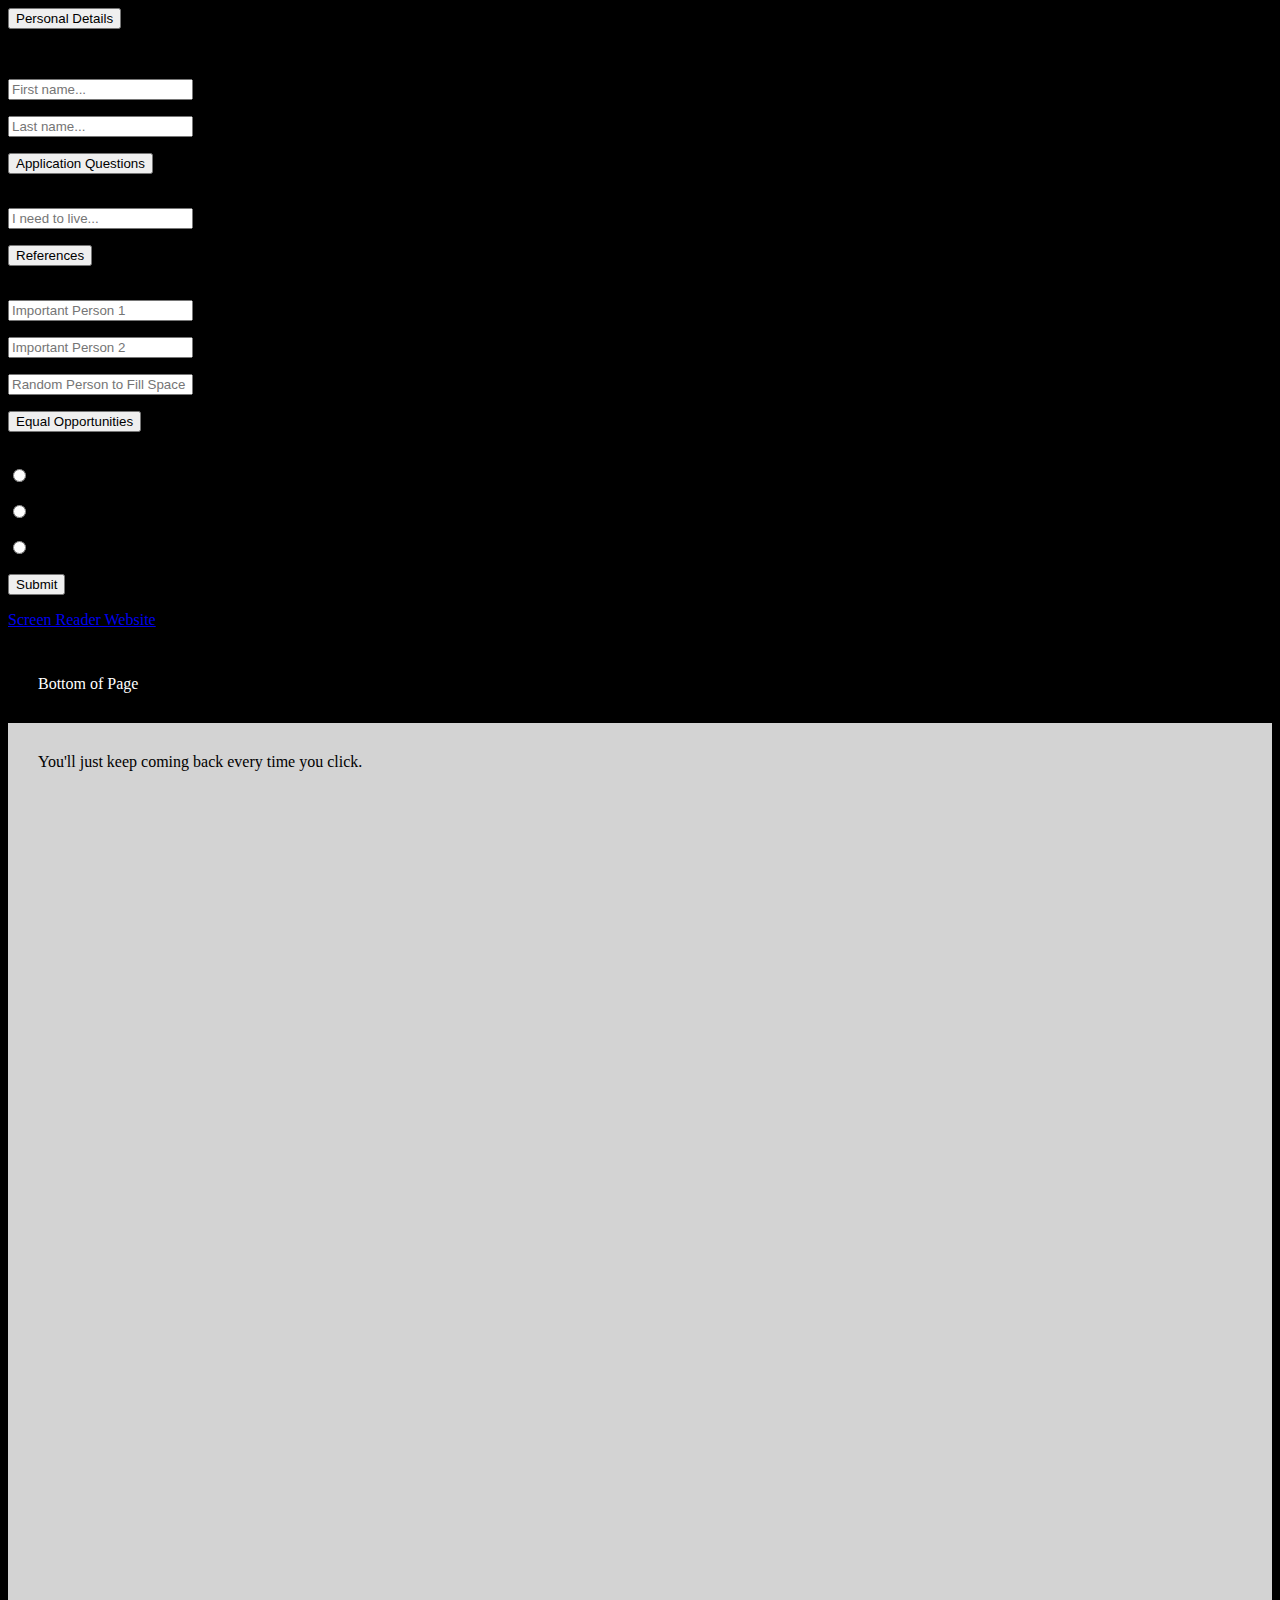
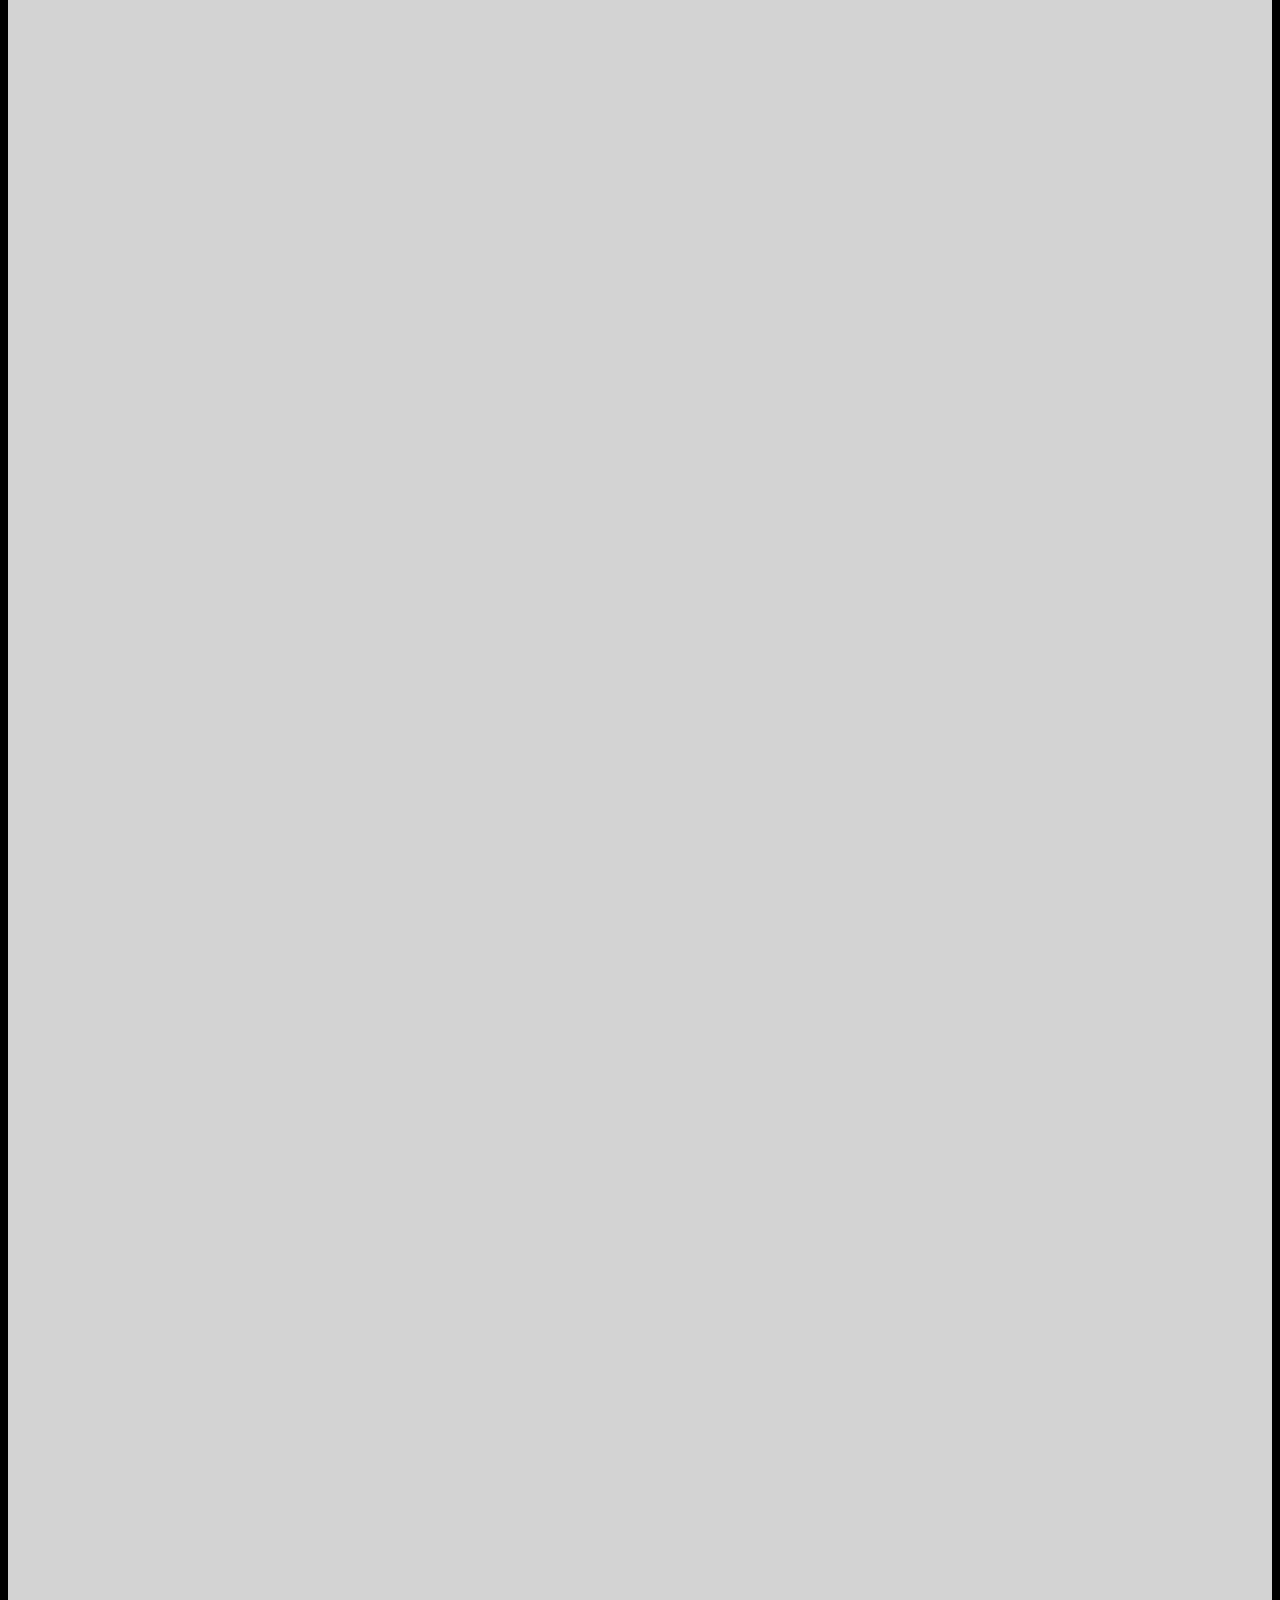
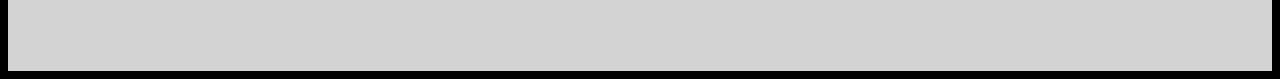
<file: index.html>
<!DOCTYPE html>
<html lang="en" dir="ltr">

<head>
  <meta name="viewport" content="width=device-width, initial-scale=1">
  <link rel="stylesheet" href="https://cdnjs.cloudflare.com/ajax/libs/font-awesome/4.7.0/css/font-awesome.min.css">
  <link rel="stylesheet" href="./style.css">
  <meta charset="utf-8">
  <title>Keyboard Nav Only!</title>
</head>

<body onmousedown="fuckWithMouse()">

<div class="sidenav">
  <span>
  <button class="dropdown-btn" tabindex="1" id="section-1" class="tab">Personal Details</button>
  <div class="dropdown-container">
  	<form id="regForm1" action="">
		<!-- One "tab" for each step in the form: -->
		<div>
      <p disabled="disabled">Name:</p>
		  <p><input tabindex="1" placeholder="First name..." oninput="this.className = ''"></p>
		  <p><input tabindex="1" placeholder="Last name..." oninput="this.className = ''"></p>
		</div>
		</form>
  </div>
</span>

<span>
  <button class="dropdown-btn" tabindex="1" class="tab" id="section-2">Application Questions</button>
  <div class="dropdown-container">
  	<form id="regForm2" action="">
		<!-- One "tab" for each step in the form: -->
		<div>Why do you want to sell your soul to capitalism?
		  <p><input tabindex="1" placeholder="I need to live..." oninput="this.className = ''"></p>
		</div>
		</form>
  </div>
</span>

<span>
  <button class="dropdown-btn" tabindex="1" class="tab" id="section-3">References</button>
  <div class="dropdown-container">
  	<form id="regForm3" action="">
		<!-- One "tab" for each step in the form: -->
		<div>How Many Famous People Do You Know?
		  <p><input tabindex="1" placeholder="Important Person 1" oninput="this.className = ''"></p>
      <p><input tabindex="1" placeholder="Important Person 2" oninput="this.className = ''"></p>
      <p><input tabindex="1" placeholder="Random Person to Fill Space" oninput="this.className = ''"></p>
		</div>
		</form>
  </div>
</span>

<span>
  <button class="dropdown-btn" tabindex="1" class="tab" id="section-4">Equal Opportunities</button>
  <div class="dropdown-container">
  	<form id="regForm4" action="">
		<!-- One "tab" for each step in the form: -->
		<div>Are You Disabled?
		  <p><input tabindex="1" name="disabled" type="radio" id="check1" oninput="this.className = ''">
        <label for="check1">Always</label></p>
      <p><input tabindex="1" name="disabled" type="radio" id="check2" oninput="this.className = ''">
        <label for="check2">Only on Sundays</label>
      </p>
      <p><input tabindex="1" name="disabled" type="radio" id="check3" oninput="this.className = ''">
        <label for="check3">Unfortunately Not</label></p>
		</div>
		</form>
  </div>
</span>

<button class="button" tabindex="1" id="submit">Submit</button>
<p id="submit-status"></p>

<p><a href="screenReader.html" tabindex="1">Screen Reader Website</a></p>

  
<div id="waste-space"> </div>

<div id="myBtn" style="background-color:black;color:white;padding:30px">Bottom of Page</div>
<div style="background-color:lightgrey;padding:30px 30px 2500px">You'll just keep coming back every time you click.</div>

</div>

<script>

let dropdown = document.getElementsByClassName("dropdown-btn");
let i;
let currentPosition = 0;
let currentId = null;


for (i = 0; i < dropdown.length; i++) {
  dropdown[i].addEventListener("keypress", function(e) {
    if (e.key == "1" || e.key == "2" || e.key == "3" || e.key == "4") return;
    currentId= this.id;
    this.classList.toggle("active");
    let dropdownContent = this.nextElementSibling;
    if (dropdownContent.style.display === "block") {
      dropdownContent.style.display = "none";
    } else {
      dropdownContent.style.display = "block";
    }
  });
}


function openDropDown(dropNum){
  dropdown[dropNum].classList.toggle("active");
  dropdown[dropNum].focus();
  let dropdownContent = dropdown[dropNum].nextElementSibling;
  console.log(dropdownContent);
  if (dropdownContent.style.display === "block") {
    dropdownContent.style.display = "none";
  } else {
    dropdownContent.style.display = "block";
  }
}


document.getElementById("submit").addEventListener("keypress", function() {
  console.log("done!");
  document.getElementById("submit-status").innerHTML = "Submitted!";
});

document.addEventListener("keyup", function(e){
  let elem = document.activeElement;
  console.log(elem);
  if (elem.tagName != "INPUT"){
    if (e.key == "1") openDropDown(0);
    if (e.key == "2") openDropDown(1);
    if (e.key == "3") openDropDown(2);
    if (e.key == "4") openDropDown(3);
  }
  if(e.key == "Escape"){
    console.log(document.activeElement.parentElement.parentElement.parentElement.parentElement.parentElement.childNodes[1]);
   document.activeElement.parentElement.parentElement.parentElement.parentElement.parentElement.childNodes[1].focus();
   // document.activeElement.blur();
   // document.getElementById(currentId).focus();

}
});

function fuckWithMouse(){
  console.log("fucking");
  let up = document.getElementById("myBtn");
  console.log(document.getElementById("myBtn"));
  up.scrollIntoView();

	dropdown[currentPosition].classList.toggle("active");
	let dropdownContent = dropdown[currentPosition].nextElementSibling;
    if (dropdownContent.style.display === "block") {
      dropdownContent.style.display = "none";
      if (currentPosition == 3) currentPosition = -1;
      currentPosition++;
    } else {
      dropdownContent.style.display = "block";
    }
}


let mybutton = document.getElementById("myBtn");

// // When the user clicks on the button, scroll to the top of the document
// function topFunction() {
//   console.log("scroll!");
//   const element = document.getElementById("regForm1");
//   element.scrollIntoView();
// }
</script>

</body>
</html>
</file>
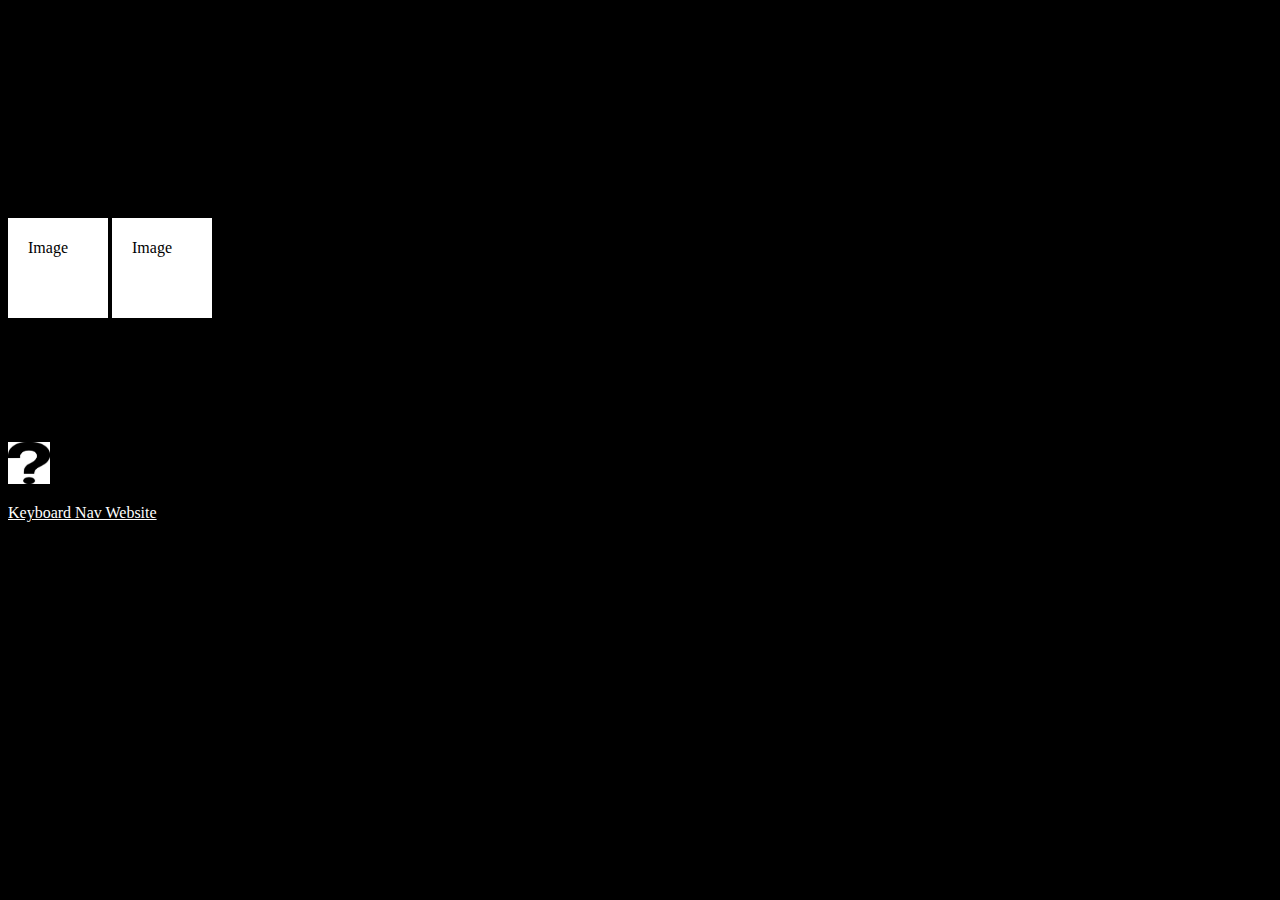
<file: screenReader.html>
<!DOCTYPE html>
<html lang="en" dir="ltr">

<head>
	<meta charset="utf-8">
	<title>Screen Readers Only!</title>
</head>

<body onmousedown="return false" onselectstart="return false" onmouseover="return false" onselect="return false" 
onmouseclick="return false">
<link rel="stylesheet" href="./screenReaderStyle.css">
<a class="skip-to-content-link" href="#disclaimer">
  Skip to disclaimer
</a>
<a class="skip-to-content-link" href="#main">
  Skip to content
</a>

<div>
	<h1 id="disclaimer">
		Disclaimer
	</h1>
	<p>
		Disclaimer: this website was created only for screen reader accessibility. Sighted people will see a black page (the text is black, and so invisible), with white boxes that say "image" and a button with a question mark image. The page descriptions act as if this page is fully functional, when in reality it is only accessible to you.
	</p>
		American Foundation for the Blind
	</h1>
	<p>
		The American Foundation for the Blind, or AFB, was founded in 1921 by M.C. Migel, who wanted to help veterans blinded in World War I. 	 also helped raise awareness of AFB, both through her activism and adovacy speeches in more than 39 countries.
	</p>
	 <svg xmlns="http://www.w3.org/2000/svg" width="100" height="100">
	 	<title>An old, white man staring upwards above the camera. He's ready to write with an ink pen in an office. He's dressed very officially in a suit, and the photo is old and in black and white.</title>
	       <rect width="100%" height="100%" fill="white">
	       </rect>
	       <text x="20" y="35">Image</text>
      </svg>
	<svg xmlns="http://www.w3.org/2000/svg" width="100" height="100">
	 	<title>An old, white woman smiling at the camera. She's wearing a pearl necklace and a nice-looking cardigan. She's in front of a door.</title>
	       <rect width="100%" height="100%" fill="white">
	       </rect>
	       <text x="20" y="35">Image</text>
      </svg>
	<p>
		AFB has designed many assistive technologies, including the Talking Book Program, which provided audio books for millions of blind people. AFB has also designed braille writers, magnifiers and audio blood pressure monitors.
	</p> 
	<p>
		AFB also advocates in Washington DC on issues that affect blind people. They advocated for the American with Disabilties Act in 1990, push for more inclusive educational policies for children, and encure consumer products are accessible for blind people.
	</p>
	<a href="https://www.afb.org/"><img src="./question_mark.jpg" alt="link to AFB website" style="width:42px;height:42px;"></a>

	<p><a href="index.html">Keyboard Nav Website</a></p>
</div>
</body>
</html>
</file>
<file: style.css>
body{
	background-color: #000;
}

h1{
	text-align: center;
	color: #000;
}

p {
	color: #000;
}
</file>
<file: screenReaderStyle.css>
body{
	background-color: #000;
}

h1{
	text-align: center;
	color: #000;
}

p {
	color: #000;
}

p:focus{
	color: #000;
}

.skip-to-content-link {
  height: 30px;
  left: 50%;
  position: absolute;
  transform: translateY(-100px);
  transition: transform 0.3s;
  color: black;
}

.skip-to-content-link:focus {
  transform: translateY(0%);
}

p, h1 {
  -webkit-touch-callout: none; /* iOS Safari */
  -webkit-user-select: none; /* Safari */
  -khtml-user-select: none; /* Konqueror HTML */
  -moz-user-select: none; /* Old versions of Firefox */
  -ms-user-select: none; /* Internet Explorer/Edge */
  user-select: none; /* Non-prefixed version, currently
                                  supported by Chrome, Edge, Opera and Firefox */
}

::selection {
  background: black;
}

a{
    pointer-events: none;
    color: white;
}
</file>
